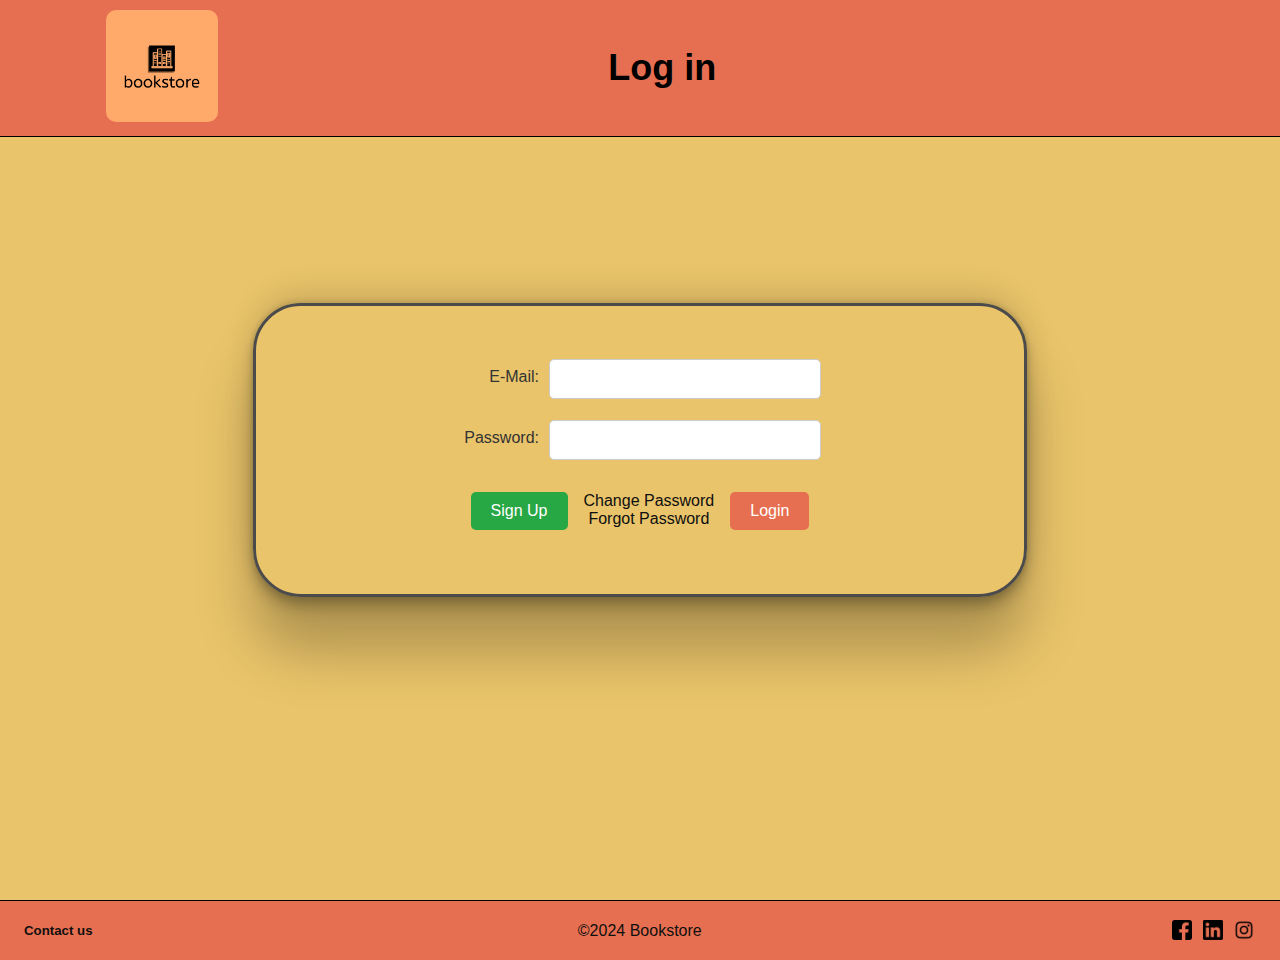
<file: cart/cart.html>
<!DOCTYPE html>
<html lang="en">
<head>
    <meta charset="UTF-8">
    <meta name="viewport" content="width=device-width, initial-scale=1.0">
    <title>Cart page</title>
    <script src="cart.js"></script>
    <link rel="stylesheet" href="cart.css">
</head>
<body>
    <header>
        <a href="../index.html"><img src="../images/png/logo-color.png" alt="Logo"/></a>
        <h1>Bookstore</h1>
    </header>
    <main>
        <section >
            <div id="products">
                <h2>Added Products</h2>
                <ul id="product-list">
                    <li>Book 1 by Author 1 - $20</li>
                    <li>Book 2 by Author 2 - $25</li>
                    <li>Book 3 by Author 3 - $30</li>
                    <li>Book 4 by Author 4 - $15</li>
                    <li>Book 5 by Author 5 - $18</li>
                </ul>
            </div>
        </section>
        
        
        <section id="payment-details">
            <h2>Payment details</h2>
            <form id="payment-form">
                <div>
                    <div id="card-add-card">
                        <label for="card" >Card:</label>
                        <button type="button" id="add-card">Add Card</button>
                    </div>
                    <input type="text" id="card" name="card">
                </div>

                <div>
                    <label for="shipping-address">Shipping Address:</label>
                    <input type="text" id="shipping-address" name="shipping-address">
                </div>

                <div>
                    <label for="total-sum">Total Sum:</label>
                    <input type="text" id="total-sum" name="total-sum" readonly>
                </div>

                <button type="submit" id="buy-button">Buy</button>
            </form>
        </section>
    </main>
    <footer>
        <a><h5>Contact us</h5></a>
        <span>&copy;2024 Bookstore</span>
        <div id="logo">
            <a href="#"><img src="../images/svg/social media/5282541_fb_social media_facebook_facebook logo_social network_icon.png"></a>
            <a href="#"><img src="../images/svg/social media/5305157_connection_linkedin_network_linkedin logo_icon.png"></a>
            <a href="#"><img src="../images/svg/social media/5335781_camera_instagram_social media_instagram logo_icon (2).png"></a>
        </div>
    </footer>
</body>
</html>
</file>
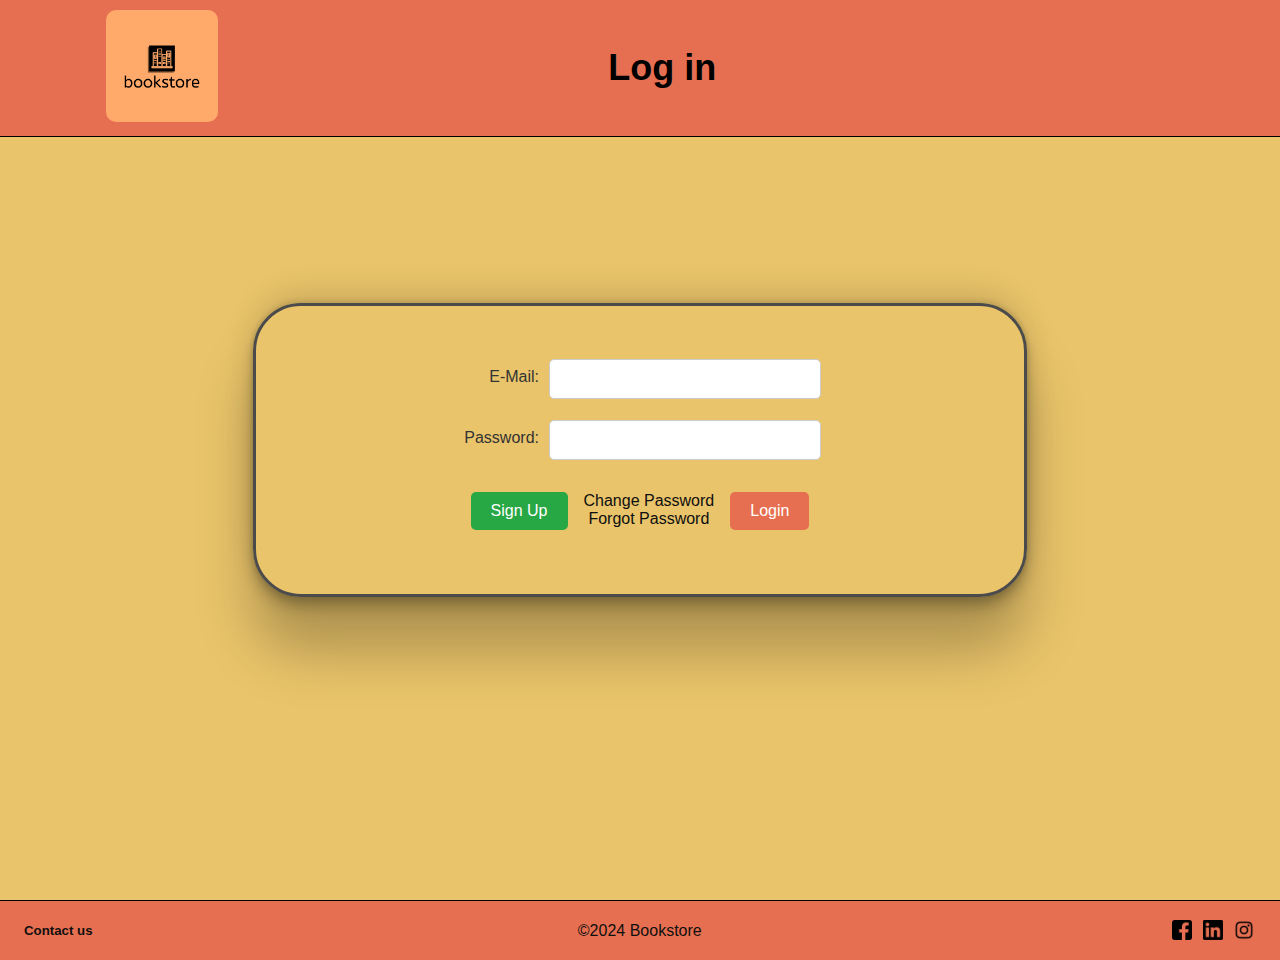
<file: logIn/login.html>
<!DOCTYPE html>
<html lang="en">
<head>
    <meta charset="UTF-8">
    <meta name="viewport" content="width=device-width, initial-scale=1.0">
    <title>Log in</title>
    <link rel="stylesheet" href="./login.css">
</head>
<body>
    <header>
        <a href="../index.html"><img src="../images/png/logo-color.png" alt="Logo"/></a>
        <h1>Log in</h1>
    </header>
    <main>
        <form id="login-form">
        
            <div class="form-row">
                <label for="email">E-Mail:</label>
                <input type="email" id="email" name="email">
            </div>
            
            <div class="form-row">
                <label for="password">Password:</label>
                <input type="password" id="password" name="password">
            </div>

            <div id="button-container">
                <a href="../signUp/signUp.html" class="signup-btn">Sign Up</a>
                <div id="change-forgot-password">
                    <a href="#" id="change-password">Change Password</a>
                    <a href="#" id="forgot-password">Forgot Password</a>
                </div>
                <input type="submit" class="login-btn" value="Login">
            </div>
        
            
        </form>
    </main>
    <footer>
        <a><h5>Contact us</h5></a>
        <span>&copy;2024 Bookstore</span>
        <div id="logo">
            <a href="#"><img src="../images/svg/social media/5282541_fb_social media_facebook_facebook logo_social network_icon.png"></a>
            <a href="#"><img src="../images/svg/social media/5305157_connection_linkedin_network_linkedin logo_icon.png"></a>
            <a href="#"><img src="../images/svg/social media/5335781_camera_instagram_social media_instagram logo_icon (2).png"></a>
        </div>
    </footer>
    <script src="./login.js"></script>
</body>
</html>
</file>
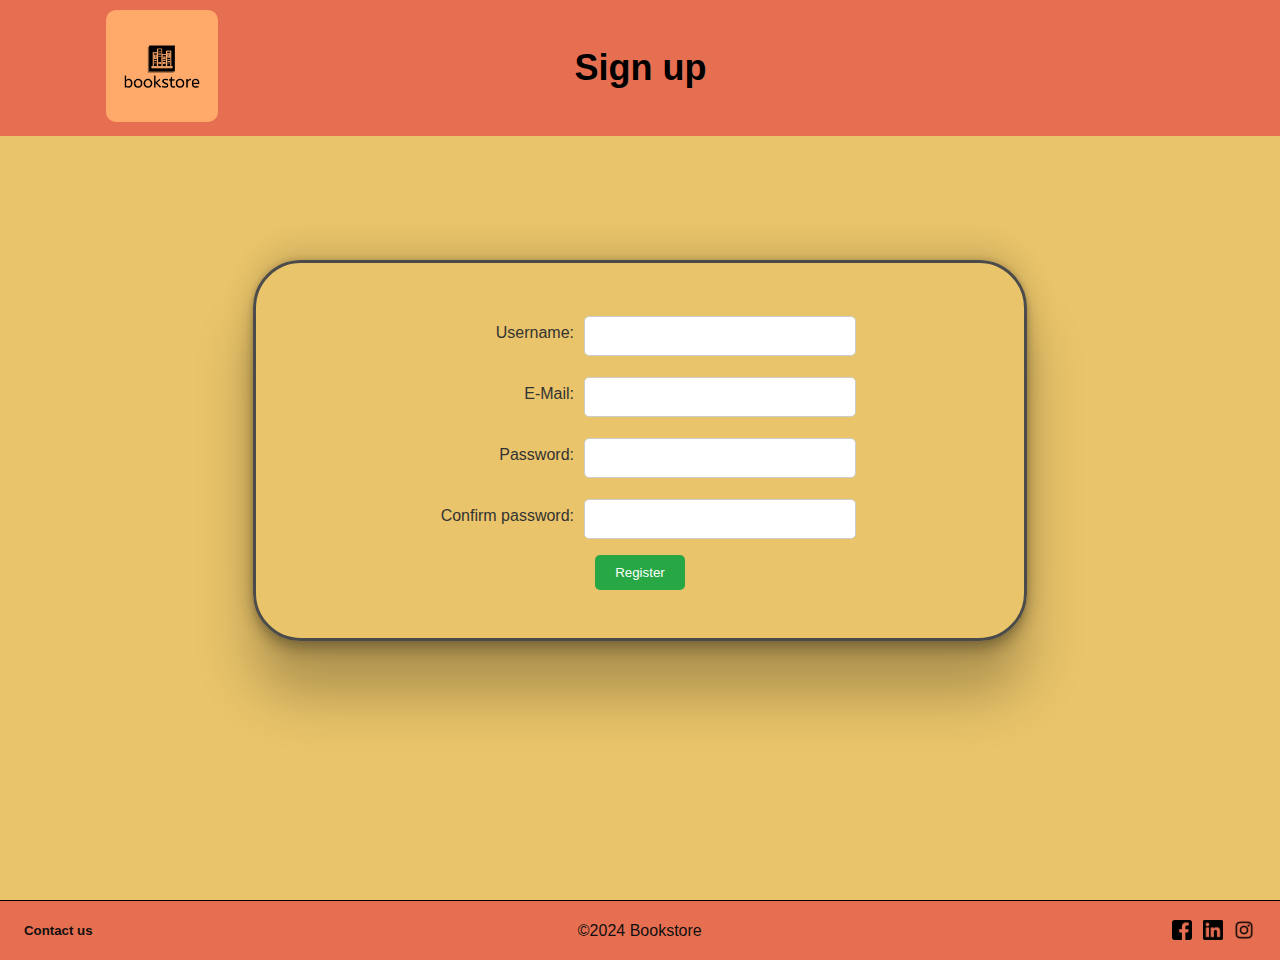
<file: signUp/signUp.html>
<!DOCTYPE html>
<html lang="en">
<head>
    <meta charset="UTF-8">
    <meta name="viewport" content="width=device-width, initial-scale=1.0">
    <title>Document</title>
    <script type="module" src="./signUp.js"></script>
    <link rel="stylesheet" href="signUp.css">
</head>
<body>

    <header>
        <a href="../index.html"><img src="../images/png/logo-color.png" alt="Logo"/></a>
        <h1>Sign up</h1>
    </header>

    <main>
        <form id="registration-form">
            <div class="form-row">
                <label for="username">Username:</label>
                <input type="username" id="username" name="username">
            </div>
        
            <div class="form-row">
                <label for="email">E-Mail:</label>
                <input type="email" id="email" name="email">
            </div>
            
            <div class="form-row">
                <label for="password">Password:</label>
                <input type="password" id="password" name="password">
            </div>
            
            <div class="form-row">
                <label for="confirm-password">Confirm password:</label>
                <input type="password" id="confirm-password" name="confirm-password">
            </div>
        
            <input type="submit" value="Register">
        </form>
        
    </main>
    <footer>
        <a><h5>Contact us</h5></a>
        <span>&copy;2024 Bookstore</span>
        <div id="logo">
            <a href="#"><img src="../images/svg/social media/5282541_fb_social media_facebook_facebook logo_social network_icon.png"></a>
            <a href="#"><img src="../images/svg/social media/5305157_connection_linkedin_network_linkedin logo_icon.png"></a>
            <a href="#"><img src="../images/svg/social media/5335781_camera_instagram_social media_instagram logo_icon (2).png"></a>
        </div>
    </footer>
</body>
</html>
</file>
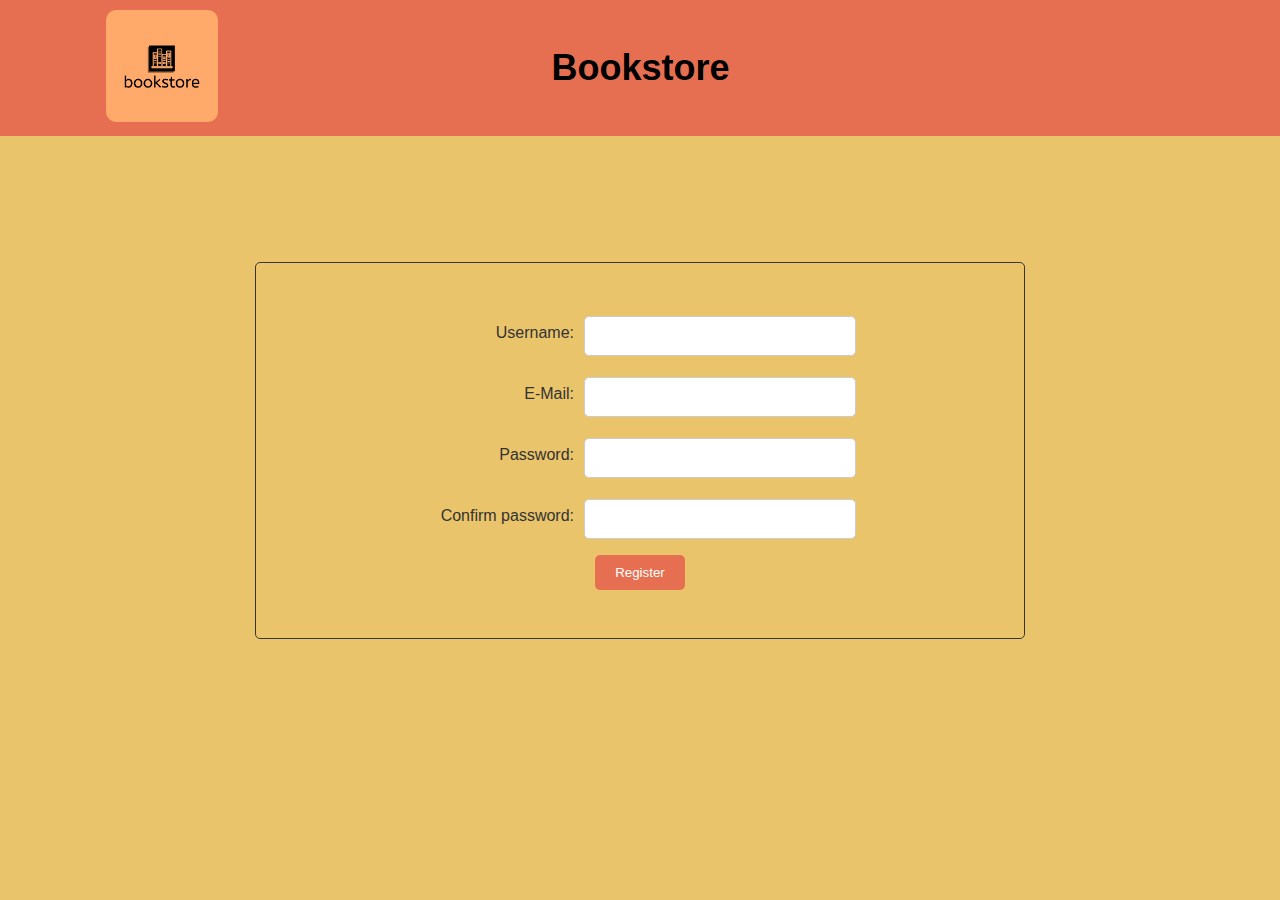
<file: logIn/signUp/signUp.html>
<!DOCTYPE html>
<html lang="en">
<head>
    <meta charset="UTF-8">
    <meta name="viewport" content="width=device-width, initial-scale=1.0">
    <title>Document</title>
    <script type="module" src="/logIn/signUp/signUp.js"></script>
    <link rel="stylesheet" href="signUp.css">
</head>
<body>

    <header>
        <a href="/homepage/index.html"><img src="/images/png/logo-color.png" alt="Logo"/></a>
        <h1>Bookstore</h1>
    </header>

    <main>
        <form id="registration-form">
            <div class="form-row">
                <label for="username">Username:</label>
                <input type="username" id="username" name="username">
            </div>
        
            <div class="form-row">
                <label for="email">E-Mail:</label>
                <input type="email" id="email" name="email">
            </div>
            
            <div class="form-row">
                <label for="password">Password:</label>
                <input type="password" id="password" name="password">
            </div>
            
            <div class="form-row">
                <label for="confirm-password">Confirm password:</label>
                <input type="password" id="confirm-password" name="confirm-password">
            </div>
        
            <input type="submit" value="Register">
        </form>
        
    </main>
</body>
</html>
</file>
<file: cart/cart.css>
:root {
    padding: 0;
    margin: 0;
}

body {
    display: flex;
    flex-direction: column;
    min-height: 100vh;
    background-color: #E9C46A;
    margin: 0;
    font-family: Arial, sans-serif;

}

header {
    display: flex;
    justify-content: space-between; 
    align-items: center;
    background-color: #E76F51;
    padding: 10px;
    position: fixed;
    top: 0;
    left: 0;
    width: 100%;
    border-bottom: 1px solid black;
}

header img, header h1 {
    height: auto;
}

header img {
    width: 7em; 
    border-radius: 10px;
    margin-left: 6em; 
}

header h1 {
    font-size: 36px;
    text-align: center; 
    flex-grow: 1; 
    margin-right: 5.1em;
}

header a, a:visited {
    text-decoration: none;
 } 

header img {
    width: 7em; 
    border-radius: 10px;
}

main {
    flex: 1; 
    display: flex;
    justify-content: space-around;
    align-items: center;
    margin-top: 3em;
    min-height: 100vh;
}

section {
    display: grid;
    grid-template-columns: auto auto;
    text-align: center;
}

#products {
    display: flex;
    flex-direction: column;
    background-color: #c3705b;
    padding: 1em 2em;
    border-radius: 1em;
}

#product-list {
    list-style-type: none;
    padding: 0;
    margin: 0;
}

#product-list li {
    background-color: #ffe2db;
    border: 1px solid #ddd;
    margin-bottom: 10px;
    padding: 20px;
    border-radius: 5px;
    box-shadow: 0 0 5px rgba(0, 0, 0, 0.1);
}

#product-list li::before {
    content: "📚";
    margin-right: 10px;
}

#product-list li:hover {
    background-color: #aa8178;
}

#payment-details {
    display: flex;
    flex-direction: column;
    align-items: center;
    background-color: #c3705b;
    padding: 2em 4em;
    border-radius: 1em;
    padding: 1em 3em;
    
}

#payment-form {
    display: flex;
    flex-direction: column;
    align-items: center;
    width: 100%;
    margin: 3em 1em;
    text-align: left; 
}

#payment-form > div {
    margin-bottom: 1em;
    width: 100%;
}

#card-add-card {
    display: flex;
    justify-content: space-between;
    align-items: center; 
}

#payment-form label {
    font-weight: bold;
    
}

#payment-form input[type="text"] {
    padding: 0.5em;
    border-radius: 5px;
    border: none;
    width: 100%;
    background-color: #ffe2db;
    margin-top: 1em;
}

#payment-form button {
    padding: 0.5em 2em;
    border: none;
    border-radius: 5px;
    background-color: #007bff;
    color: white;
    cursor: pointer;
    align-self: flex-end;
    
}

#buy-button {
    padding: 1em 3em;
    
}

#payment-form button:hover {
    background-color: #0056b3;
}

#total-sum {
    background-color: #f9f9f9;
    padding: 0.5em;
    border-radius: 5px;
    border: none;
    width: 100%;
}

footer {
    display: flex;
    align-items: center;
    justify-content: space-between;
    background-color: #E76F51;
    border-top: 1px solid black;
    margin-top: 2em;
}

footer a,
footer span {
    color: rgb(15, 15, 15);
    text-decoration: none;
    padding-left: 1.5em;
}

footer span {
    text-align: center;
    flex-grow: 1;
}

footer a:hover {
    text-decoration: underline;
}

#logo {
    display: flex;
    margin-right: 1.5em;
}

#logo a {
    margin: 0 0.4em;
    font-size: 0.3em;
}

#logo img {
    width: 20px;
    height: auto;
}
</file>
<file: logIn/login.css>
:root {
    padding: 0;
    margin: 0;
}

body {
    display: flex;
    flex-direction: column;
    min-height: 100vh;
    background-color: #E9C46A;
    margin: 0;
    font-family: Arial, sans-serif;

}

header {
    display: flex;
    justify-content: space-between; 
    align-items: center;
    background-color: #E76F51;
    padding: 10px;
    position: fixed;
    top: 0;
    left: 0;
    width: 100%;
    border-bottom: 1px solid black;
}

header img, header h1 {
    height: auto;
}

header img {
    width: 7em; 
    border-radius: 10px;
    margin-left: 6em; 
}

header h1 {
    font-size: 36px;
    text-align: center; 
    flex-grow: 1; 
    margin-right: 5.1em;
}

header a, a:visited {
    text-decoration: none;
 } 

header img {
    width: 7em; 
    border-radius: 10px;
}

main {
    display: flex;
    justify-content: center;
    align-items: center;
    min-height: 100vh;
}

#login-form {
    display: flex;
    flex-direction: column;
    border: 3px solid #4b4b4b;
    box-shadow: rgba(0, 0, 0, 0.25) 0px 54px 55px, rgba(0, 0, 0, 0.12) 0px -12px 30px, rgba(0, 0, 0, 0.12) 0px 4px 6px, rgba(0, 0, 0, 0.17) 0px 12px 13px, rgba(0, 0, 0, 0.09) 0px -3px 5px;
    border-radius: 3em;
    padding: 3em 0; 
    width: 60%;
    align-items: center;
    margin-left: auto; 
    margin-right: auto; 
}

#login-form input[type="submit"] {
    background-color: #E76F51;
    color: white;
    border: none;
    padding: 10px 20px;
    border-radius: 5px;
    cursor: pointer;
    transition: background-color 0.3s ease;
}

#login-form input[type="submit"]:hover {
    background-color: #FF7A59;
}

label {
    font-size: 16px;
    color: #333;
    text-align: center;
}

.form-row {
    display: flex;
    flex-direction: row; 
    margin-bottom: 1em;
    align-items: center;
    justify-content: center;
    text-align: center;
    margin-left: -70px;
}

.form-row label {
    width: 150px; 
    margin-right: 10px;
    text-align: right;
}

.form-row input {
    padding: 10px;
    border: 1px solid #ccc;
    border-radius: 5px;
    font-size: 16px;
    width: 250px; 
    margin-top: 5px;
}

input[type="username"],
input[type="email"],
input[type="password"] {
    padding: 10px;
    border: 1px solid #ccc;
    border-radius: 5px;
    font-size: 16px;
    width: 250px;
    margin-top: 5px;
}

#button-container{
    display: flex;
    flex-direction: row;
    margin: 1em;
}

#change-forgot-password{
    display: flex;
    flex-direction: column;
    margin: 0 1em;
    text-align: center;
    
}

#change-forgot-password a {
    color: rgb(15, 15, 15);
    text-decoration: none; 
}

#change-forgot-password a:hover {
    text-decoration: underline; 
}

.login-btn {
    background-color: #007bff;
    color: white;
    border: none;
    padding: 10px 20px;
    border-radius: 5px;
    cursor: pointer;
    font-size: 16px;
}

.login-btn:hover {
    background-color: #0055af;
}

.signup-btn {
    background-color: #28a745; 
    color: white;
    border: none;
    padding: 10px 20px;
    border-radius: 5px;
    cursor: pointer;
    text-decoration: none; 
    font-size: 16px;
}

.signup-btn:hover {
    background-color: #218838;
}

footer {
    display: flex;
    align-items: center;
    background-color: #E76F51;
    width: 100%; 
    bottom: 0; 
    overflow: hidden;
    border-top: 1px solid black;
}

footer a, footer span {
    color: rgb(15, 15, 15);
    text-decoration: none; 
    padding-left:  1.5em;
}

footer span {
    text-align: center;
    flex-grow: 1;
}

footer a:hover {
    text-decoration: underline; 
}

#logo{
    display: flex;
    margin-right: 1.5em;
}

#logo a {
    margin: 0 0.4em;
    font-size: 0.3em;
}

#logo img {
    width: 20px; 
    height: auto;
}
</file>
<file: signUp/signUp.css>
:root {
    padding: 0;
    margin: 0;
}

body {
    display: flex;
    flex-direction: column;
    min-height: 100vh;
    background-color: #E9C46A;
    margin: 0;
    font-family: Arial, sans-serif;

}

header {
    display: flex;
    justify-content: space-between; 
    align-items: center;
    background-color: #E76F51;
    padding: 10px;
    position: fixed;
    top: 0;
    left: 0;
    width: 100%;
}

header img, header h1 {
    height: auto;
}

header img {
    width: 7em; 
    border-radius: 10px;
    margin-left: 6em; 
}

header h1 {
    font-size: 36px;
    text-align: center; 
    flex-grow: 1; 
    margin-right: 6.3em;
}

header a, a:visited {
    text-decoration: none;
 } 

header img {
    width: 7em; 
    border-radius: 10px;
}

header h1 {
    font-size: 36px;
}

main {
    display: flex;
    justify-content: center;
    align-items: center;
    min-height: 100vh;
}

#registration-form {
    display: flex;
    flex-direction: row; 
    flex-direction: column;
    border: 3px solid #4b4b4b;
    box-shadow: rgba(0, 0, 0, 0.25) 0px 54px 55px, rgba(0, 0, 0, 0.12) 0px -12px 30px, rgba(0, 0, 0, 0.12) 0px 4px 6px, rgba(0, 0, 0, 0.17) 0px 12px 13px, rgba(0, 0, 0, 0.09) 0px -3px 5px;
    border-radius: 3em;
    padding: 3em 0; 
    width: 60%;
    align-items: center;
}

#registration-form input[type="submit"] {
    background-color: #28a745; 
    color: white;
    border: none;
    padding: 10px 20px;
    border-radius: 5px;
    cursor: pointer;
    transition: background-color 0.3s ease;
}

#registration-form input[type="submit"]:hover {
    background-color: #25903e; 
}

label {
    font-size: 16px;
    color: #333;
    text-align: center;
}

.form-row {
    display: flex;
    margin-bottom: 1em;
    align-items: center;
}

.form-row label {
    width: 150px; 
    margin-right: 10px;
    text-align: right;
}

.form-row input {
    flex: 1;
    padding: 5px;
}

input[type="username"],
input[type="email"],
input[type="password"] {
    padding: 10px;
    border: 1px solid #ccc;
    border-radius: 5px;
    font-size: 16px;
    width: 250px;
    margin-top: 5px;
}
  
footer {
    display: flex;
    align-items: center;
    background-color: #E76F51;
    width: 100%; 
    bottom: 0; 
    overflow: hidden;
    border-top: 1px solid black;
}

footer a, footer span {
    color: rgb(15, 15, 15);
    text-decoration: none; 
    padding-left:  1.5em;
}

footer span {
    text-align: center;
    flex-grow: 1;
}

footer a:hover {
    text-decoration: underline; 
}

#logo{
    display: flex;
    margin-right: 1.5em;
}

#logo a {
    margin: 0 0.4em;
    font-size: 0.3em;
}

#logo img {
    width: 20px; 
    height: auto;
}
</file>
<file: logIn/signUp/signUp.css>
:root {
    padding: 0;
    margin: 0;
}

body {
    display: flex;
    flex-direction: column;
    min-height: 100vh;
    background-color: #E9C46A;
    margin: 0;
    font-family: Arial, sans-serif;

}

header {
    display: flex;
    justify-content: space-between; 
    align-items: center;
    background-color: #E76F51;
    padding: 10px;
    position: fixed;
    top: 0;
    left: 0;
    width: 100%;
}

header img, header h1 {
    height: auto;
}

header img {
    width: 7em; 
    border-radius: 10px;
    margin-left: 6em; 
}

header h1 {
    font-size: 36px;
    text-align: center; 
    flex-grow: 1; 
    margin-right: 6.3em;
}

header a, a:visited {
    text-decoration: none;
 } 

header img {
    width: 7em; 
    border-radius: 10px;
}

header h1 {
    font-size: 36px;
}

main {
    display: flex;
    justify-content: center;
    align-items: center;
    min-height: 100vh;
}

#registration-form {
    display: flex;
    flex-direction: row; 
    flex-direction: column;
    border: 1px solid #373737;
    border-radius: 5px;
    padding: 3em 0; 
    border: 1px solid #373737;
    width: 60%;
    align-items: center;
}

#registration-form input[type="submit"] {
    background-color: #E76F51;
    color: white;
    border: none;
    padding: 10px 20px;
    border-radius: 5px;
    cursor: pointer;
    transition: background-color 0.3s ease;
}

#registration-form input[type="submit"]:hover {
    background-color: #FF7A59;
}

label {
    font-size: 16px;
    color: #333;
    text-align: center;
}

.form-row {
    display: flex;
    margin-bottom: 1em;
    align-items: center;
}

.form-row label {
    width: 150px; 
    margin-right: 10px;
    text-align: right;
}

.form-row input {
    flex: 1;
    padding: 5px;
}

input[type="username"],
input[type="email"],
input[type="password"] {
    padding: 10px;
    border: 1px solid #ccc;
    border-radius: 5px;
    font-size: 16px;
    width: 250px;
    margin-top: 5px;
}
</file>
